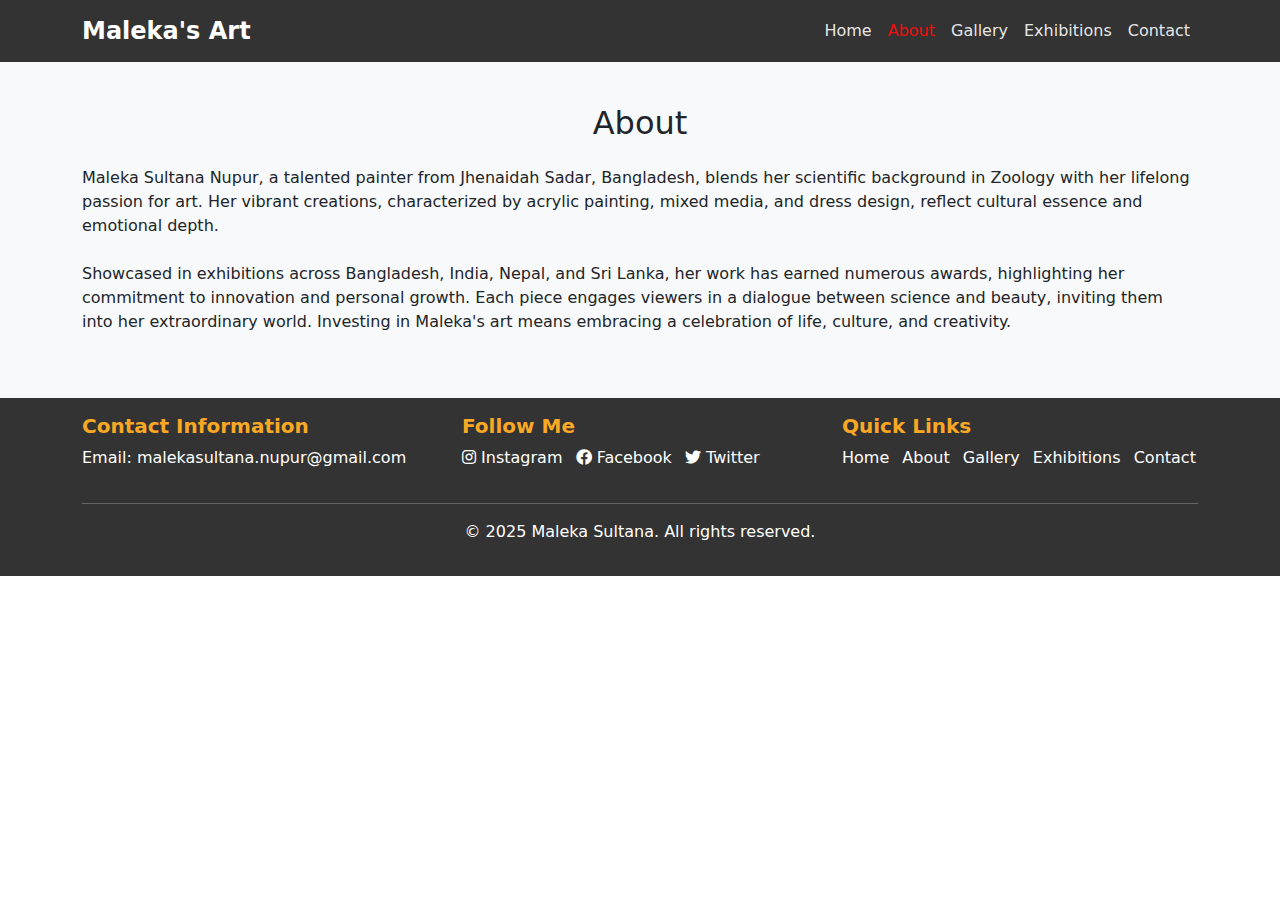
<file: about.html>
<!DOCTYPE html>
<html lang="en">

<head>
    <meta charset="UTF-8">
    <meta name="viewport" content="width=device-width, initial-scale=1.0">
    <meta name="description" content="About - Maleka Sultana">
    <title>About - Maleka Sultana</title>
    <link href="https://cdn.jsdelivr.net/npm/bootstrap@5.3.3/dist/css/bootstrap.min.css" rel="stylesheet"
    integrity="sha384-QWTKZyjpPEjISv5WaRU9OFeRpok6YctnYmDr5pNlyT2bRjXh0JMhjY6hW+ALEwIH" crossorigin="anonymous">
<script src="https://cdn.jsdelivr.net/npm/bootstrap@5.3.3/dist/js/bootstrap.bundle.min.js"
    integrity="sha384-YvpcrYf0tY3lHB60NNkmXc5s9fDVZLESaAA55NDzOxhy9GkcIdslK1eN7N6jIeHz"
    crossorigin="anonymous"></script>
    <link href="https://cdnjs.cloudflare.com/ajax/libs/font-awesome/5.15.4/css/all.min.css" rel="stylesheet">
    <link href="https://fonts.googleapis.com/css2?family=Roboto:wght@300;400;500&display=swap" rel="stylesheet">
    <link rel="stylesheet" href="styles.css">
</head>

<body>


    <header class="header-bg text-white">
        <!-- Navigation Bar (Sticky and Responsive) -->
        <nav class="navbar navbar-expand-lg navbar-dark fixed-top" id="navbar">
            <div class="container">
                <a class="navbar-brand" href="index.html">Maleka's Art</a>
                <button class="navbar-toggler" type="button" data-bs-toggle="collapse" data-bs-target="#navbarNav"
                    aria-controls="navbarNav" aria-expanded="false" aria-label="Toggle navigation">
                    <span class="navbar-toggler-icon"></span>
                </button>
                <div class="collapse navbar-collapse justify-content-end" id="navbarNav">
                    <ul class="navbar-nav ml-auto">
                        <li class="nav-item">
                            <a class="nav-link" href="index.html">Home</a>
                        </li>
                        <li class="nav-item active">
                            <a class="nav-link" href="about.html">About</a>
                        </li>
                        <li class="nav-item">
                            <a class="nav-link" href="gallery.html">Gallery</a>
                        </li>
                        <li class="nav-item">
                            <a class="nav-link" href="exhibitions.html">Exhibitions</a>
                        </li>
                        <li class="nav-item">
                            <a class="nav-link" href="contact.html">Contact</a>
                        </li>
                    </ul>
                </div>
            </div>
        </nav>
    </header>

    <section class="bg-light py-5">
        <div class="container">
            <h2 class="text-center mb-4">About</h2>
            <p>
                Maleka Sultana Nupur, a talented painter from Jhenaidah Sadar, Bangladesh, blends her scientific
                background in Zoology with her lifelong passion for art. Her vibrant creations, characterized by acrylic
                painting, mixed media, and dress design, reflect cultural essence and emotional depth.
                <br />
                <br />
                Showcased in exhibitions across Bangladesh, India, Nepal, and Sri Lanka, her work has earned numerous
                awards, highlighting her commitment to innovation and personal growth. Each piece engages viewers in a
                dialogue between science and beauty, inviting them into her extraordinary world. Investing in Maleka's
                art means embracing a celebration of life, culture, and creativity.
            </p>
        </div>
    </section>

    <footer class="footer-bg py-3 text-white">
        <div class="container">
            <div class="row">
                <!-- Contact Information -->
                <div class="col-md-4 mb-4" style="margin-bottom: .05rem !important;">
                    <h5>Contact Information</h5>
                    <p>Email: <a href="mailto:maleka.sultana@example.com"
                            class="text-white">malekasultana.nupur@gmail.com</a></p>
                </div>

                <!-- Social Media Links -->
                <div class="col-md-4 mb-4" style="margin-bottom: .05rem !important;">
                    <h5>Follow Me</h5>
                    <ul class="list-inline">
                        <li class="list-inline-item">
                            <a href="https://www.instagram.com" target="_blank" class="text-white"><i
                                    class="fab fa-instagram"></i> Instagram</a>
                        </li>
                        <li class="list-inline-item">
                            <a href="https://www.facebook.com" target="_blank" class="text-white"><i
                                    class="fab fa-facebook"></i> Facebook</a>
                        </li>
                        <li class="list-inline-item">
                            <a href="https://www.twitter.com" target="_blank" class="text-white"><i
                                    class="fab fa-twitter"></i> Twitter</a>
                        </li>
                    </ul>
                </div>

                <!-- Quick Links (Optional) -->
                <div id="quickLinks" class="col-md-4 mb-4" style="margin-bottom: .05rem !important;">
                    <h5>Quick Links</h5>
                    <ul class="list-unstyled1 list-inline">
                        <li class="list-inline-item"><a href="index.html" class="text-white">Home</a></li>
                        <li class="list-inline-item"><a href="about.html" class="text-white">About</a></li>
                        <li class="list-inline-item"><a href="gallery.html" class="text-white">Gallery</a></li>
                        <li class="list-inline-item"><a href="exhibitions.html" class="text-white">Exhibitions</a></li>
                        <li class="list-inline-item"><a href="contact.html" class="text-white">Contact</a></li>
                    </ul>
                </div>
            </div>
            <hr class="border-light">
            <p class="text-center">&copy; 2025 Maleka Sultana. All rights reserved.</p>
            <!-- Footer Copyright and Signature -->
        </div>
    </footer>

    <script src="https://code.jquery.com/jquery-3.5.1.min.js"></script>


</body>

</html>
</file>
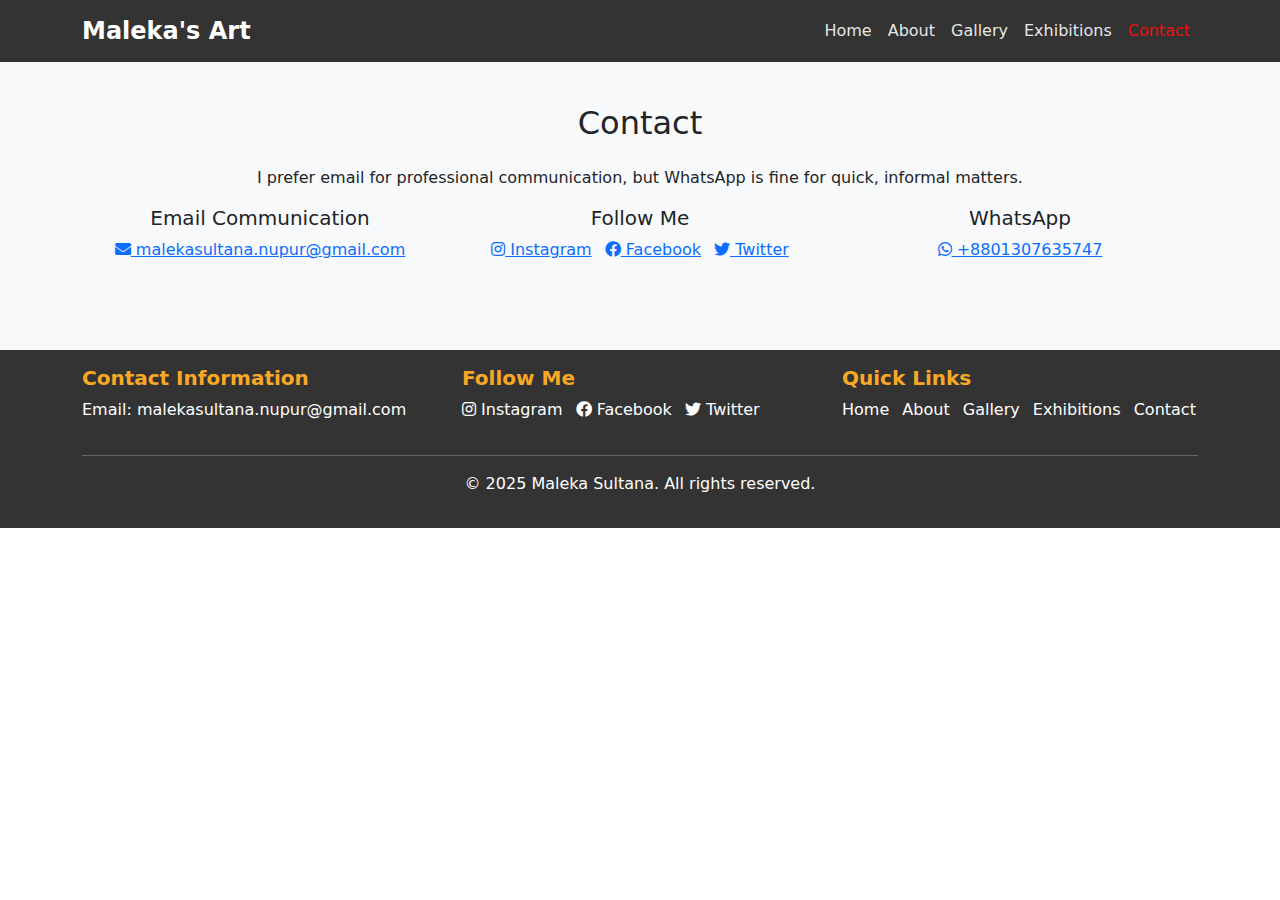
<file: contact.html>
<!DOCTYPE html>
<html lang="en">

<head>
    <meta charset="UTF-8">
    <meta name="viewport" content="width=device-width, initial-scale=1.0">
    <meta name="description" content="Contact - Maleka Sultana">
    <title>Contact - Maleka Sultana</title>

    <link href="https://cdn.jsdelivr.net/npm/bootstrap@5.3.3/dist/css/bootstrap.min.css" rel="stylesheet"
        integrity="sha384-QWTKZyjpPEjISv5WaRU9OFeRpok6YctnYmDr5pNlyT2bRjXh0JMhjY6hW+ALEwIH" crossorigin="anonymous">
    <script src="https://cdn.jsdelivr.net/npm/bootstrap@5.3.3/dist/js/bootstrap.bundle.min.js"
        integrity="sha384-YvpcrYf0tY3lHB60NNkmXc5s9fDVZLESaAA55NDzOxhy9GkcIdslK1eN7N6jIeHz"
        crossorigin="anonymous"></script>

    <link href="https://cdnjs.cloudflare.com/ajax/libs/font-awesome/5.15.4/css/all.min.css" rel="stylesheet">
    <link href="https://fonts.googleapis.com/css2?family=Roboto:wght@300;400;500&display=swap" rel="stylesheet">
    <link rel="stylesheet" href="styles.css">
</head>

<body>
    <header class="header-bg text-white">
        <!-- Navigation Bar (Sticky and Responsive) -->
        <nav class="navbar navbar-expand-lg navbar-dark fixed-top" id="navbar">
            <div class="container">
                <a class="navbar-brand" href="index.html">Maleka's Art</a>
                <button class="navbar-toggler" type="button" data-bs-toggle="collapse" data-bs-target="#navbarNav"
                    aria-controls="navbarNav" aria-expanded="false" aria-label="Toggle navigation">
                    <span class="navbar-toggler-icon"></span>
                </button>
                <div class="collapse navbar-collapse justify-content-end" id="navbarNav">
                    <ul class="navbar-nav ml-auto">
                        <li class="nav-item">
                            <a class="nav-link" href="index.html">Home</a>
                        </li>
                        <li class="nav-item">
                            <a class="nav-link" href="about.html">About</a>
                        </li>
                        <li class="nav-item">
                            <a class="nav-link" href="gallery.html">Gallery</a>
                        </li>
                        <li class="nav-item">
                            <a class="nav-link" href="exhibitions.html">Exhibitions</a>
                        </li>
                        <li class="nav-item active">
                            <a class="nav-link" href="contact.html">Contact</a>
                        </li>
                    </ul>
                </div>
            </div>
        </nav>
    </header>

    <section class="bg-light py-5">
        <div class="container">
            <h2 class="text-center mb-4">Contact</h2>
            <p class="text-center">I prefer email for professional communication, but WhatsApp is fine for quick,
                informal matters.
            </p>

            <div class="row">

                <!-- Contact Information -->
                <div class="col-md-4 mb-4 text-center">
                    <h5>Email Communication</h5>
                    <p><a href="mailto:maleka.sultana@example.com"><i class="fa fa-envelope" aria-hidden="true"></i>
                            malekasultana.nupur@gmail.com</a></p>
                </div>

                <!-- Social Media Links -->
                <div class="col-md-4 mb-4 text-center">
                    <h5>Follow Me</h5>
                    <ul class="list-inline">
                        <li class="list-inline-item">
                            <a href="https://www.instagram.com" target="_blank"><i class="fab fa-instagram"></i>
                                Instagram</a>
                        </li>
                        <li class="list-inline-item">
                            <a href="https://www.facebook.com" target="_blank"><i class="fab fa-facebook"></i>
                                Facebook</a>
                        </li>
                        <li class="list-inline-item">
                            <a href="https://www.twitter.com" target="_blank"><i class="fab fa-twitter"></i> Twitter</a>
                        </li>
                    </ul>
                </div>

                <div class="col-md-4 mb-4 text-center">
                    <h5>WhatsApp</h5>
                    <p><a href="https://wa.me/8801307635747"><i class="fab fa-whatsapp"></i> +8801307635747</a></p>
                </div>

            </div>
        </div>
    </section>

    <footer class="footer-bg py-3 text-white">
        <div class="container">
            <div class="row">
                <!-- Contact Information -->
                <div class="col-md-4 mb-4" style="margin-bottom: .05rem !important;">
                    <h5>Contact Information</h5>
                    <p>Email: <a href="mailto:maleka.sultana@example.com"
                            class="text-white">malekasultana.nupur@gmail.com</a></p>
                </div>

                <!-- Social Media Links -->
                <div class="col-md-4 mb-4" style="margin-bottom: .05rem !important;">
                    <h5>Follow Me</h5>
                    <ul class="list-inline">
                        <li class="list-inline-item">
                            <a href="https://www.instagram.com" target="_blank" class="text-white"><i
                                    class="fab fa-instagram"></i> Instagram</a>
                        </li>
                        <li class="list-inline-item">
                            <a href="https://www.facebook.com" target="_blank" class="text-white"><i
                                    class="fab fa-facebook"></i> Facebook</a>
                        </li>
                        <li class="list-inline-item">
                            <a href="https://www.twitter.com" target="_blank" class="text-white"><i
                                    class="fab fa-twitter"></i> Twitter</a>
                        </li>
                    </ul>
                </div>

                <!-- Quick Links (Optional) -->
                <div id="quickLinks" class="col-md-4 mb-4" style="margin-bottom: .05rem !important;">
                    <h5>Quick Links</h5>
                    <ul class="list-unstyled1 list-inline">
                        <li class="list-inline-item"><a href="index.html" class="text-white">Home</a></li>
                        <li class="list-inline-item"><a href="about.html" class="text-white">About</a></li>
                        <li class="list-inline-item"><a href="gallery.html" class="text-white">Gallery</a></li>
                        <li class="list-inline-item"><a href="exhibitions.html" class="text-white">Exhibitions</a></li>
                        <li class="list-inline-item"><a href="contact.html" class="text-white">Contact</a></li>
                    </ul>
                </div>
            </div>
            <hr class="border-light">
            <!-- <p class="text-center"></i>Phone: +88013 0763 5747 (WhatsApp)</p> -->
            <p class="text-center">&copy; 2025 Maleka Sultana. All rights reserved.</p>
            <!-- Footer Copyright and Signature -->
        </div>
    </footer>

    <script src="https://code.jquery.com/jquery-3.5.1.min.js"></script>
</body>

</html>
</file>
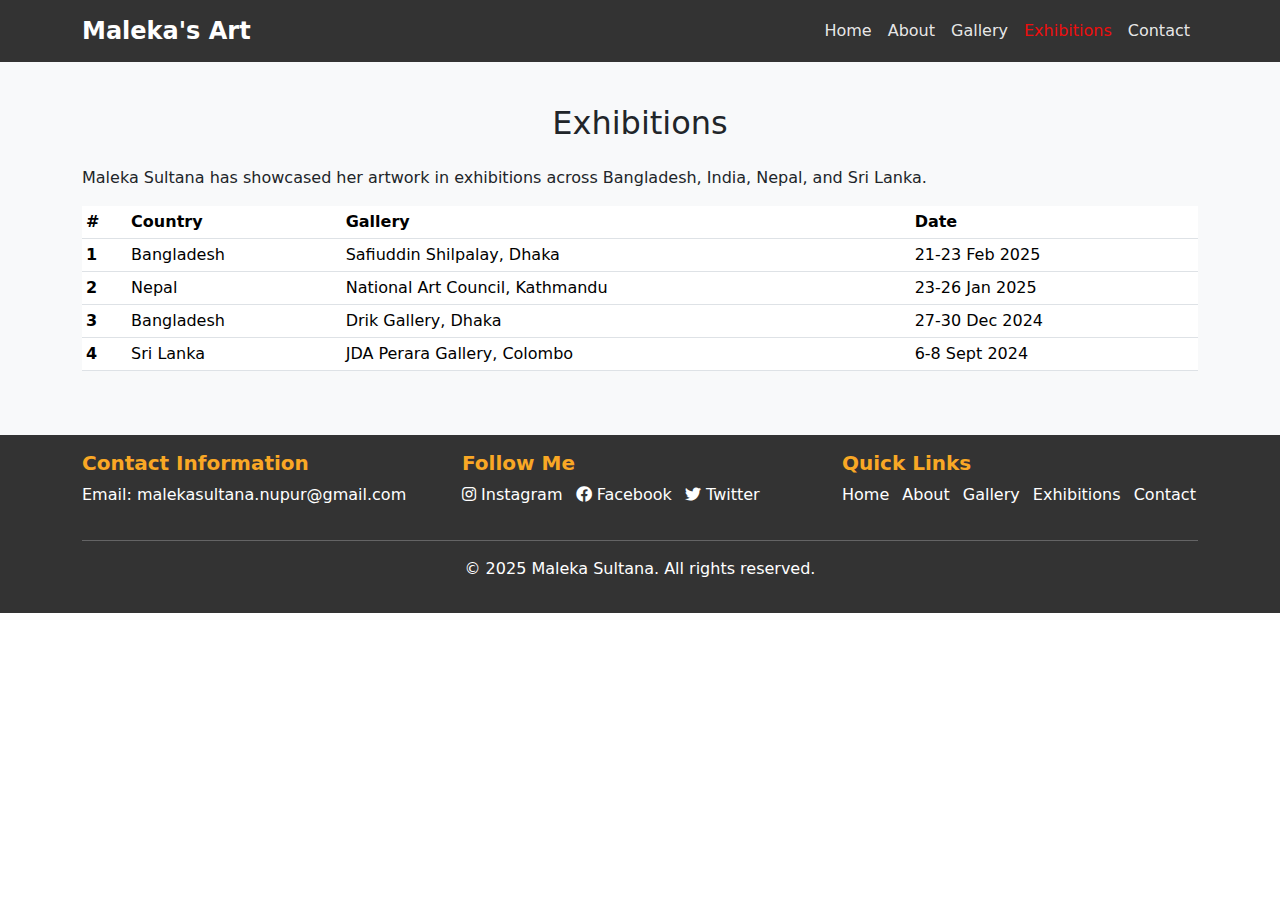
<file: exhibitions.html>
<!DOCTYPE html>
<html lang="en">

<head>
    <meta charset="UTF-8">
    <meta name="viewport" content="width=device-width, initial-scale=1.0">
    <meta name="description" content="Exhibitions - Maleka Sultana">
    <title>Exhibitions - Maleka Sultana</title>
    <link href="https://cdn.jsdelivr.net/npm/bootstrap@5.3.3/dist/css/bootstrap.min.css" rel="stylesheet"
        integrity="sha384-QWTKZyjpPEjISv5WaRU9OFeRpok6YctnYmDr5pNlyT2bRjXh0JMhjY6hW+ALEwIH" crossorigin="anonymous">
    <script src="https://cdn.jsdelivr.net/npm/bootstrap@5.3.3/dist/js/bootstrap.bundle.min.js"
        integrity="sha384-YvpcrYf0tY3lHB60NNkmXc5s9fDVZLESaAA55NDzOxhy9GkcIdslK1eN7N6jIeHz"
        crossorigin="anonymous"></script>
    <link href="https://cdnjs.cloudflare.com/ajax/libs/font-awesome/5.15.4/css/all.min.css" rel="stylesheet">
    <link href="https://fonts.googleapis.com/css2?family=Roboto:wght@300;400;500&display=swap" rel="stylesheet">
    <link rel="stylesheet" href="styles.css">
</head>

<body>

    <header class="header-bg text-white">
        <!-- Navigation Bar (Sticky and Responsive) -->
        <nav class="navbar navbar-expand-lg navbar-dark fixed-top" id="navbar">
            <div class="container">
                <a class="navbar-brand" href="index.html">Maleka's Art</a>
                <button class="navbar-toggler" type="button" data-bs-toggle="collapse" data-bs-target="#navbarNav"
                    aria-controls="navbarNav" aria-expanded="false" aria-label="Toggle navigation">
                    <span class="navbar-toggler-icon"></span>
                </button>
                <div class="collapse navbar-collapse justify-content-end" id="navbarNav">
                    <ul class="navbar-nav ml-auto">
                        <li class="nav-item">
                            <a class="nav-link" href="index.html">Home</a>
                        </li>
                        <li class="nav-item">
                            <a class="nav-link" href="about.html">About</a>
                        </li>
                        <li class="nav-item">
                            <a class="nav-link" href="gallery.html">Gallery</a>
                        </li>
                        <li class="nav-item active">
                            <a class="nav-link" href="exhibitions.html">Exhibitions</a>
                        </li>
                        <li class="nav-item">
                            <a class="nav-link" href="contact.html">Contact</a>
                        </li>
                    </ul>
                </div>
            </div>
        </nav>
    </header>

    <section class="bg-light py-5">
        <div class="container">
            <h2 class="text-center mb-4">Exhibitions</h2>
            <p>Maleka Sultana has showcased her artwork in exhibitions across Bangladesh, India, Nepal, and Sri Lanka.
            </p>
            <div class="table-responsive">
                <table class="table table-sm table-hover">
                    <thead>
                        <tr>
                            <th scope="col">#</th>
                            <th scope="col">Country</th>
                            <th scope="col">Gallery</th>
                            <th scope="col">Date</th>
                        </tr>
                    </thead>
                    <tbody>
                        <tr>
                            <th scope="row">1</th>
                            <td>Bangladesh</td>
                            <td>Safiuddin Shilpalay, Dhaka</td>
                            <td>21-23 Feb 2025</td>
                        </tr>
                        <tr>
                            <th scope="row">2</th>
                            <td>Nepal</td>
                            <td>National Art Council, Kathmandu</td>
                            <td>23-26 Jan 2025</td>
                        </tr>
                        <tr>
                            <th scope="row">3</th>
                            <td>Bangladesh</td>
                            <td>Drik Gallery, Dhaka</td>
                            <td>27-30 Dec 2024</td>
                        </tr>
                        <tr>
                            <th scope="row">4</th>
                            <td>Sri Lanka</td>
                            <td>JDA Perara Gallery, Colombo</td>
                            <td>6-8 Sept 2024</td>
                        </tr>
                    </tbody>
                </table>
            </div>
        </div>
    </section>

    <footer class="footer-bg py-3 text-white">
        <div class="container">
            <div class="row">
                <!-- Contact Information -->
                <div class="col-md-4 mb-4" style="margin-bottom: .05rem !important;">
                    <h5>Contact Information</h5>
                    <p>Email: <a href="mailto:maleka.sultana@example.com"
                            class="text-white">malekasultana.nupur@gmail.com</a></p>
                </div>

                <!-- Social Media Links -->
                <div class="col-md-4 mb-4" style="margin-bottom: .05rem !important;">
                    <h5>Follow Me</h5>
                    <ul class="list-inline">
                        <li class="list-inline-item">
                            <a href="https://www.instagram.com" target="_blank" class="text-white"><i
                                    class="fab fa-instagram"></i> Instagram</a>
                        </li>
                        <li class="list-inline-item">
                            <a href="https://www.facebook.com" target="_blank" class="text-white"><i
                                    class="fab fa-facebook"></i> Facebook</a>
                        </li>
                        <li class="list-inline-item">
                            <a href="https://www.twitter.com" target="_blank" class="text-white"><i
                                    class="fab fa-twitter"></i> Twitter</a>
                        </li>
                    </ul>
                </div>

                <!-- Quick Links (Optional) -->
                <div id="quickLinks" class="col-md-4 mb-4" style="margin-bottom: .05rem !important;">
                    <h5>Quick Links</h5>
                    <ul class="list-unstyled1 list-inline">
                        <li class="list-inline-item"><a href="index.html" class="text-white">Home</a></li>
                        <li class="list-inline-item"><a href="about.html" class="text-white">About</a></li>
                        <li class="list-inline-item"><a href="gallery.html" class="text-white">Gallery</a></li>
                        <li class="list-inline-item"><a href="exhibitions.html" class="text-white">Exhibitions</a></li>
                        <li class="list-inline-item"><a href="contact.html" class="text-white">Contact</a></li>
                    </ul>
                </div>
            </div>
            <hr class="border-light">
            <!-- <p class="text-center"></i>Phone: +88013 0763 5747 (WhatsApp)</p> -->
            <p class="text-center">&copy; 2025 Maleka Sultana. All rights reserved.</p>
            <!-- Footer Copyright and Signature -->
        </div>
    </footer>

   
</body>

</html>
</file>
<file: styles.css>
/* CUSTOM CSS */


/* starts header */
.header-bg {
    background: linear-gradient(135deg, #6a11cb, #2575fc);
    color: white;
    /* padding-top: 100px; */
    /* padding-bottom: 50px; */
    position: relative;
}

.navbar {
    /* background-color: rgba(0, 0, 0, 0.8); */
    background-color: #333;
}

.navbar-dark .navbar-nav .nav-link {
    color: rgba(255, 255, 255, 0.9);
    transition: color 0.3s;
}

.navbar-dark .navbar-nav .nav-link:hover {
    color: #ff6347;
}

.navbar-brand {
    font-weight: bold;
    font-size: 1.5rem;
}

.navbar .nav-item.active .nav-link {
    color: rgb(238, 14, 14);
    /* Orange color for active link */
    font-weight: bold1;
    /* Bold font for active link */
    text-decoration: underline1;
    /* Underline the active link */
    transition: all 0.3s ease;
    /* Smooth transition effect */
}


.btn-light {
    background-color: #fff;
    color: #6a11cb;
    font-weight: bold;
}

.btn-light:hover {
    background-color: #ff6347;
    color: #fff;
}

body {
    padding-top: 56px;
    /* Space for sticky navbar */
}

/* ends header */

/* Ensure Text and Button Adjustments on Smaller Screens */
@media (max-width: 767px) {
    .header-bg h1 {
        font-size: 2.5rem;
        /* Smaller heading size on mobile */
    }

    .header-bg p {
        font-size: 1.2rem;
    }

    .header-bg .btn {
        font-size: 0.9rem;
    }
}

/* Bootstrap card override */

.card {
    border: none;
    box-shadow: 0px 4px 15px rgba(0, 0, 0, 0.1);
    transition: transform 0.3s ease-in-out;
    border-radius: 5px;
}

.card:hover {
    transform: translateY(-10px);
}

.card-img-top {
    height: 350px;
    /* object-fit: cover; */
    border-radius: 5px;
}

.btn-primary:hover {
    background-color: #0056b3;
    border-color: #0056b3;
}

/* .modal-body img {
    width: 100%;
    height: auto;
    border-radius: 15px;
} */

/* Text Styling */
h5.card-title {
    font-size: 1.2rem;
    font-weight: 700;
    letter-spacing: 1px;
}

p.card-text {
    font-size: 1rem;
    color: #6c757d;
    line-height: 1.6;
}

.modal-title {
    font-size: 1.5rem;
    font-weight: bold;
}

/* Add Smooth Scroll Animations */
.card {
    animation: fadeInUp 0.5s ease-in-out;
}

@keyframes fadeInUp {
    from {
        opacity: 0;
        transform: translateY(20px);
    }

    to {
        opacity: 1;
        transform: translateY(0);
    }
}

.footer-bg {
    background-color: #333;
}

.footer-bg h5 {
    color: #f9a825;
    font-weight: bold;
}

.footer-bg a {
    text-decoration: none;
}

.footer-bg a:hover {
    color: #f9a825;
}

/* Stack Footer Columns on Smaller Screens */
@media (max-width: 767px) {
    .footer-bg .row {
        flex-direction: column;
        align-items: center;
    }

    .footer-bg .col-md-6 {
        text-align: center;
    }
}

footer ul li a:hover {
    /* color: #3498db; Blue color when hovering */
    text-decoration: underline;
    /* Underline on hover */
    /* background-color: rgba(52, 152, 219, 0.1); Light blue background on hover */
}


/* Slick Slider Overlay Customization */
#workshop .slick-slider {
    position: relative;
    width: 98%;
    margin: auto;
}

#workshop .slide {
    position: relative;
    text-align: center;
}

#workshop .slide img {
    width: 100%;
    /* height: auto; */
    /* max-height: 450px; */
    height: 550px;
    object-fit: cover;
    /* object-position: top */
}

/* Responsive adjustments */
@media (max-width: 768px) {
    #workshop .slick-slider .slide img {
        height: 350px;
    }
}

#workshop .overlay {
    position: absolute;
    bottom: 0;
    left: 0;
    width: 100%;
    /* transform: translate(-50%, -50%); */
    text-align: center;
    color: white;
    background: rgba(0, 0, 0, 0.5);
    padding: 10px;
    /* border-radius: 5px; */
}

/* STARTS SLICK ARROW CUSTOM */
/* Fix arrow button styling */
.slick-prev,
.slick-next {
  z-index: 1; /* Ensure arrows are above slides */
  width: 40px; 
  height: 40px;
}

.slick-prev:before, 
.slick-next:before {
  font-family: 'slick'; /* Required for default arrows */
  font-size: 40px;
  color: #333; /* Explicitly set color */
}

.slider-container {
    position: relative;
    overflow: visible; /* Override Bootstrap's overflow */
  }
/* ENDS SLICK ARROW CUSTOM */
</file>
